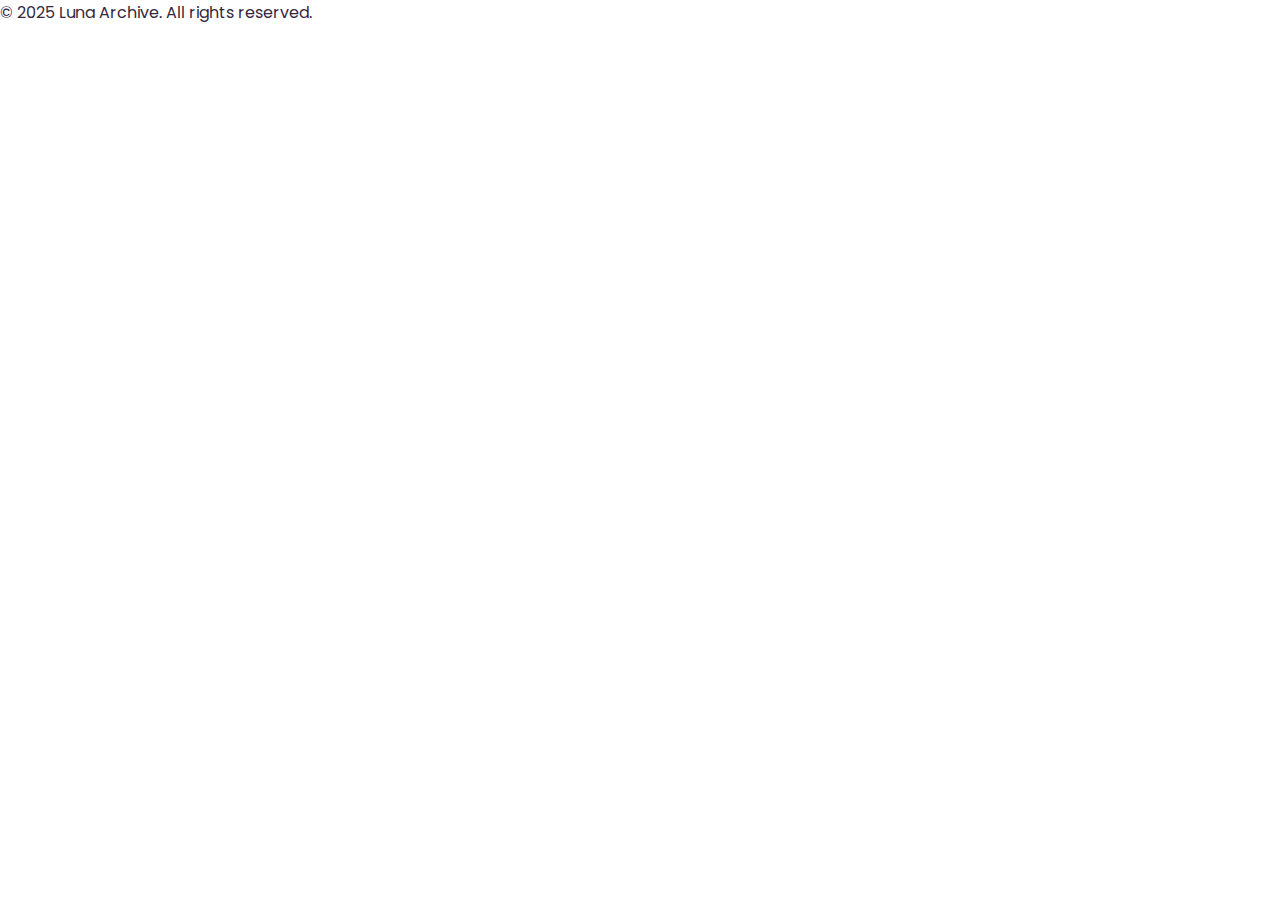
<file: docs/blog.html>
<!DOCTYPE html>
<html lang="en">
<head>
  <meta charset="UTF-8" />
  <meta name="viewport" content="width=device-width, initial-scale=1" />
  <title>Luna Archive - Blog Posts</title>
  <link rel="stylesheet" href="style.css" />
  
</head>


  <footer>
    <p>© 2025 Luna Archive. All rights reserved.</p>
  </footer>
</body>
</html>
</file>
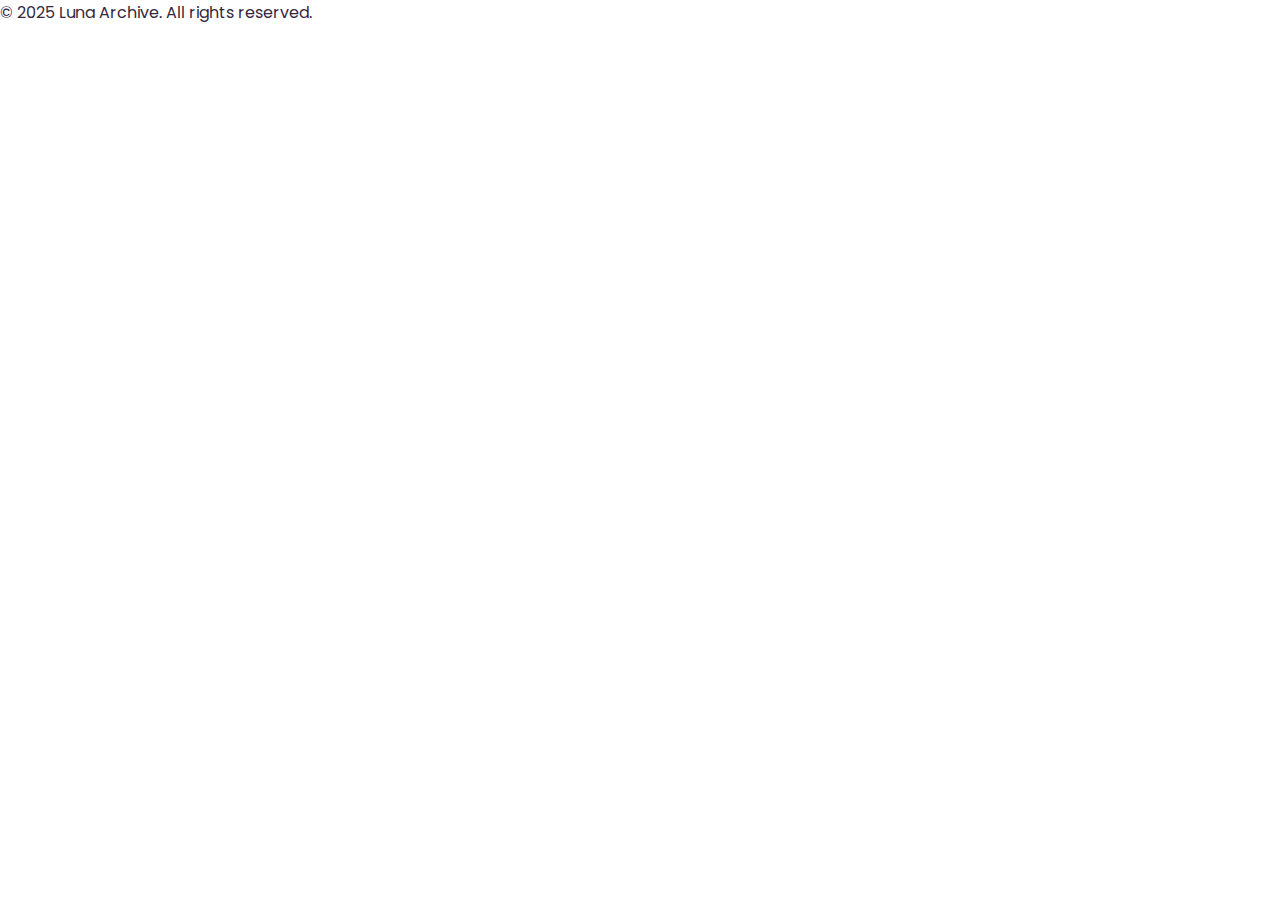
<file: docs/connecting.html>
<!DOCTYPE html>
<html lang="en">
<head>
  <meta charset="UTF-8" />
  <meta name="viewport" content="width=device-width, initial-scale=1" />
  <title>Luna Archive - Contact</title>
  <link rel="stylesheet" href="style.css" />
</head>

  <footer>
    <p>© 2025 Luna Archive. All rights reserved.</p>
  </footer>
</body>
</html>
</file>
<file: docs/style.css>
@import url('https://fonts.googleapis.com/css2?family=Poppins:ital,wght@0,100;0,200;0,300;0,400;0,500;0,600;0,700;0,800;0,900;1,100;1,200;1,300;1,400;1,500;1,600;1,700;1,800;1,900&display=swap');

*{
margin:0;
padding:0;
text-decoration: none;
list-style: none;
box-sizing:border-box;
}
body {
    font-family: 'Poppins', sans-serif;
}


.header {
    background-image: linear-gradient(
      rgba(94, 92, 92, 0.7),
      rgba(0,0,0,0.7)), 
      url(Train-Japan.gif);
    background-position: center bottom;
    background-repeat: no-repeat;
    background-size: cover;
    min-height: 70vh;
    display: flex;
    flex-direction: column;
    justify-content: space-between;
    position: relative;
}


.navbar ul {
   display: flex;
   gap: 20px;
   list-style: none;
    margin: 0;
    padding: 20px;
    
}

.navbar a {
    color: #fffdfc;
    text-decoration: none;
    font-weight: bold;
  
}

.header-content {
    text-align: center;
    color: #fffdfc;
    padding: 100px 20px;

}

.header-content h1 {
    font-size: 75px;
    line-height: 80px;
    color: #f9fafc;
    text-transform: uppercase;
    margin-bottom: 35px;
}

.header-content p {
    font-size: 16px;
    margin-bottom: 30px;
    color: #c5c5c5;
    max-width: 700px; /* Más legible */
    margin-left: auto;
    margin-right: auto;
}


.btn-1{
  display: inline-block;
  padding: 11px 30px;
  background-color: #d392a8ab;
  color: #f9fafc;
  text-transform:uppercase ;

}

.btn-1:hover {
  background-color: #f9fafc;
  color: #000;
}

.window {
    padding: 100px 0;
    text-align: center;
    background-color: #d392a8ab;
    position: relative;
}

.window-content {
    text-align: center;
}

.window-content h2 {
    font-size: 55px;
    line-height: 70px;
    margin-bottom: 20px;
    color: #493149;
    text-transform: uppercase;
    padding: 0 250px;

}

.txt-p {
    font-size: 18px;
    color: #37263d;
    padding: 0 250px;
    margin-bottom: 30px;
}

.services-content {
  background-image: linear-gradient(
    rgba(82, 79, 79, 0.7), 
    rgba(77, 74, 74, 0.7)),
    url(window.gif);
    background-position: center;
    background-repeat: no-repeat;
    background-size: cover;
    background-attachment: fixed;
    padding: 100px 0;
    
}
.services-content h2 {
    text-align: center;
    font-size: 55px;
    line-height: 70px;
    margin-bottom: 50px;
    color: #c7acc7;
    text-transform: uppercase;
}

.services-content p {
    text-align: center;
    font-size: 20px;
    color: #e6c6f1;
    padding: 100px 100px;
 
}

.more-group {
  display: flex;
  justify-content: center;
  gap: 30px; 
  flex-wrap: wrap;
}

.more-item {
  text-align: center;
}

.more-item img { 
    display: block;
    margin: 0 auto 10px;
width: 150px;
  height: auto;
  border-radius: 50%;
  margin-bottom: 10px;
  object-fit: cover;
  max-width: 100%;
 object-fit: contain;
  display: block;
  flex-direction: row;
}

.more-item h3 {
  font-size: 14px;
  color: #fff;
}

.general {
    display: flex;
}

.general-1 {
    width: 50%;
    padding: 100px 250px 100px 100px;
    background-color: #e1e2e6;
    
}
.general-2 {
    background-image: url(45be2ayiruga1.jpg);
    background-position: center;
    background-repeat: no-repeat;
    background-size: cover;
    width: 50%;
}

.general-3 {
    background-image: url(pixel_rice_bowl-unknown.jpg);
    background-position: center;
    background-repeat: no-repeat;
    background-size: cover;
    width: 50%;
}

h2 {
    font-size: 55px;
    line-height: 70px;
    margin-bottom: 20px;
    color: #493149;
    text-transform: uppercase;
}
p {
    font-size: 16px;
    color: #37263d;
    margin-bottom: 25px 0 45px 0
}

.blog{ 
    padding: 100px 0;
    text-align: center;
}

.blog-content {
    display: flex;
    justify-content: space-between;
}

.blog-1{
    padding: 15px 55px;
}

.blog-1 img {
    width: 250px;
   border-radius: 15px;
    margin-bottom: 15px;
}

.blog-1 h3 {
    font-size: 25px;
    color: #493149;
}

.blog-2{
    padding: 15px 55px;
}

.blog-2 img {
    width: 250px;
   border-radius: 15px;
    margin-bottom: 15px;
}

.blog-2 h3 {
    font-size: 25px;
    color: #493149;
}

.footer {
   padding: 100px 0;
   background-color: #c7acc7;
}   

.footer-content {
    display: flex  ;
    justify-content: space-between;

}

.link h3{
    font-size: 18px;
    color: #f9fafc;
    margin-bottom: 15px;
}

.link a{
    font-size: 16px;
    color: #f9fafc;
    display: block;
    margin-bottom: 15px;
}

@media(max-width:991px) {
    .menu{
        padding: 30px;
    }

    .menu label{
        display: initial
    }

    .menu .navbar{
        position: absolute;
        top: 100%;
        left: 0;
        right: 0;
        background-color: #333;
        display: none;
    }

    .menu .navbar ul li{
        width: 100%;
    }
    
    #menu checked ~ .navbar{
        display: initial;
    }

    .header{
        min-height: 0vh;
    }

    .header-content{
        padding: 100px 30px;
    }

    .header-content p{
        padding: 0;
    }

    .window{
        padding: 30px;
    }

    .window-content h2{
        padding: 0;
    }

    .txt-p{
        padding: 0; 
}
.more-group {
    flex-direction: column;
    align-items: center;

}
.window-img {
    display: none;
}

.services{
    padding: 30px;
}

.services-content p{
    padding: 0;
}

.services-group{
    flex-direction: column;
    margin-bottom: 0;
}

.services-1{
   margin-bottom: 25px;
}

.general{
    flex-direction: column;
}
.general-1{
    width: 100%;
    padding: 30px;
    text-align: center;
}

.general-2, .general-3{
    display: none;
}

.blog{
    padding: 30px;
}
.blog-content{
    flex-direction: column;
}
.blog-1, .blog-2{
    padding: 0;

}

.footer{
    padding: 30px;
}
.footer-content{
    flex-direction: column;
    align-items: center;

}
}
</file>
